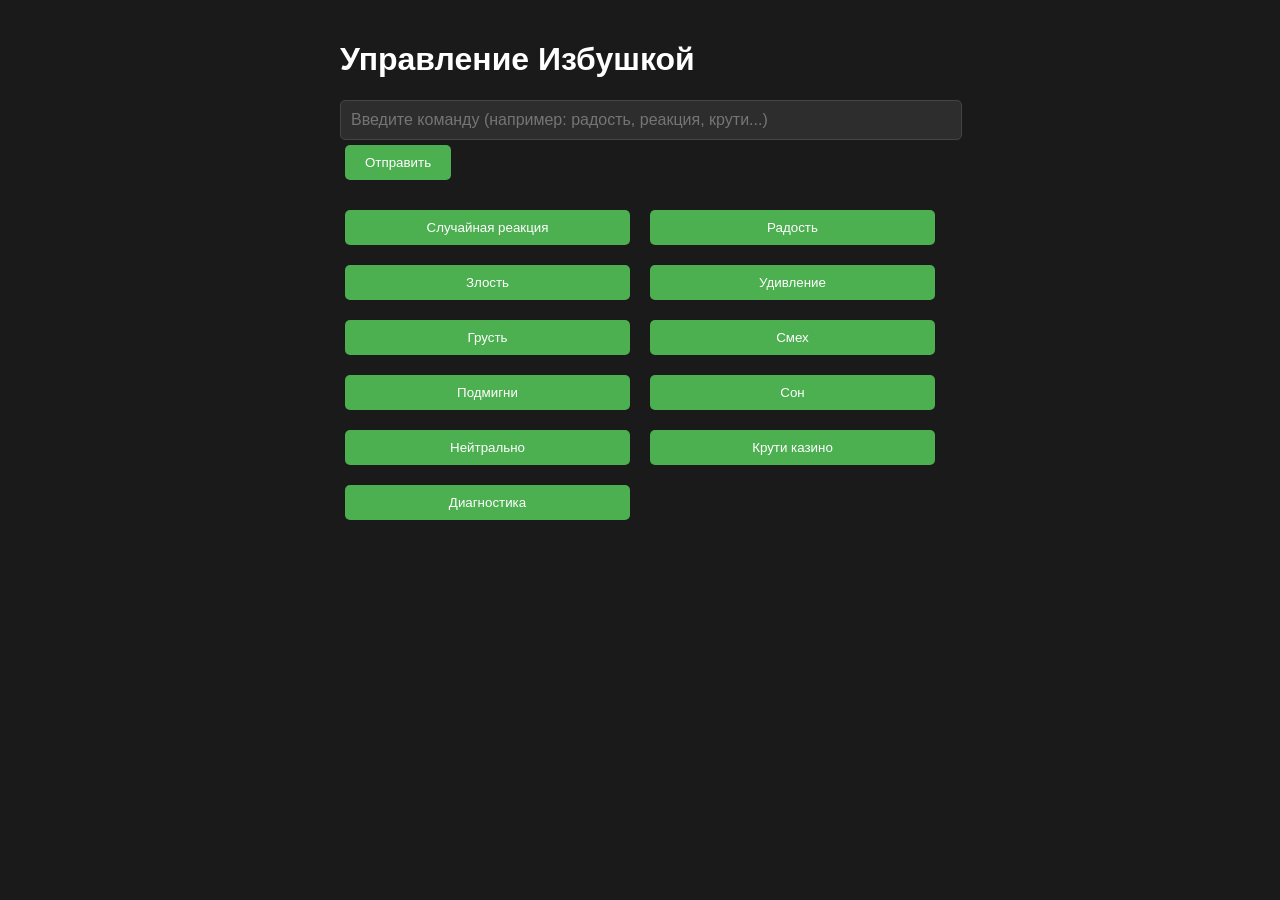
<file: face/template/control.html>
<!DOCTYPE html>
<html>
<head>
    <title>Управление Избушкой</title>
    <style>
        body {
            font-family: Arial, sans-serif;
            margin: 0;
            padding: 20px;
            background: #1a1a1a;
            color: white;
        }
        .container {
            max-width: 600px;
            margin: 0 auto;
        }
        .input-group {
            margin: 20px 0;
        }
        input[type="text"] {
            width: 100%;
            padding: 10px;
            font-size: 16px;
            border: 1px solid #444;
            border-radius: 5px;
            background: #2d2d2d;
            color: white;
        }
        button {
            padding: 10px 20px;
            margin: 5px;
            border: none;
            border-radius: 5px;
            background: #4CAF50;
            color: white;
            cursor: pointer;
        }
        button:hover {
            background: #45a049;
        }
        .commands {
            display: grid;
            grid-template-columns: repeat(2, 1fr);
            gap: 10px;
            margin: 20px 0;
        }
        .status {
            padding: 10px;
            border-radius: 5px;
            margin: 10px 0;
        }
        .success { background: #4CAF50; }
        .error { background: #f44336; }
    </style>
</head>
<body>
    <div class="container">
        <h1>Управление Избушкой</h1>

        <div class="input-group">
            <input type="text" id="commandInput" placeholder="Введите команду (например: радость, реакция, крути...)">
            <button onclick="sendCommand()">Отправить</button>
        </div>

        <div class="commands">
            <button onclick="sendQuickCommand('реакция')">Случайная реакция</button>
            <button onclick="sendQuickCommand('радость')">Радость</button>
            <button onclick="sendQuickCommand('злость')">Злость</button>
            <button onclick="sendQuickCommand('удивление')">Удивление</button>
            <button onclick="sendQuickCommand('грусть')">Грусть</button>
            <button onclick="sendQuickCommand('смех')">Смех</button>
            <button onclick="sendQuickCommand('подмигни')">Подмигни</button>
            <button onclick="sendQuickCommand('сон')">Сон</button>
            <button onclick="sendQuickCommand('нейтрально')">Нейтрально</button>
            <button onclick="sendQuickCommand('крути')">Крути казино</button>
            <button onclick="sendQuickCommand('диагностика')">Диагностика</button>
        </div>

        <div id="status" class="status"></div>
    </div>

    <script>
        async function sendCommand() {
            const input = document.getElementById('commandInput');
            const command = input.value.trim();
            if (!command) return;

            await sendTextCommand(command);
            input.value = '';
        }

        async function sendQuickCommand(command) {
            await sendTextCommand(command);
        }

        async function sendTextCommand(command) {
            const status = document.getElementById('status');

            try {
                const response = await fetch('/text-command', {
                    method: 'POST',
                    headers: {
                        'Content-Type': 'application/json',
                    },
                    body: JSON.stringify({ command: command })
                });

                const result = await response.json();

                if (result.status === 'success') {
                    status.textContent = `Команда выполнена: ${command}`;
                    status.className = 'status success';
                } else {
                    status.textContent = `Ошибка: ${result.message}`;
                    status.className = 'status error';
                }
            } catch (error) {
                status.textContent = 'Ошибка соединения';
                status.className = 'status error';
            }

            setTimeout(() => {
                status.textContent = '';
                status.className = 'status';
            }, 3000);
        }

        document.getElementById('commandInput').addEventListener('keypress', function(e) {
            if (e.key === 'Enter') {
                sendCommand();
            }
        });
    </script>
</body>
</html>
</file>
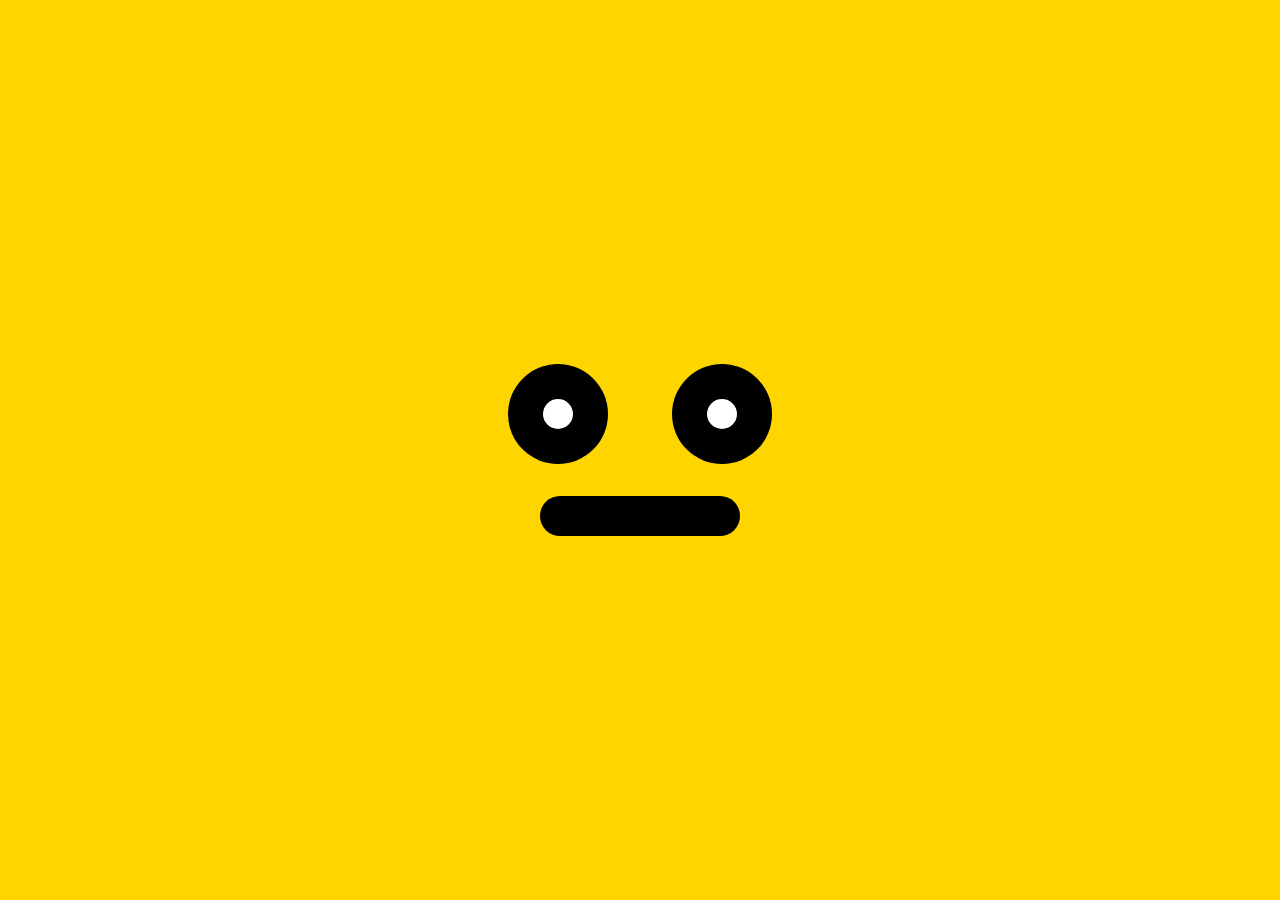
<file: face/template/face.html>
<!DOCTYPE html>
<html lang="ru">
<head>
<meta charset="UTF-8">
<meta name="viewport" content="width=device-width, initial-scale=1.0">
<title>Robot Face</title>
<style>
html, body {
    margin: 0;
    padding: 0;
    height: 100%;
    width: 100%;
    background-color: #FFD500;
    display: flex;
    justify-content: center;
    align-items: center;
    overflow: hidden;
}

.face {
    display: flex;
    flex-direction: column;
    align-items: center;
}

.eyes {
    display: flex;
    gap: 4rem;
    margin-bottom: 2rem;
    position: relative;
}

.eye {
    width: 100px;
    height: 100px;
    background: #000;
    border-radius: 50%;
    position: relative;
    overflow: hidden;
}

.pupil {
    width: 30px;
    height: 30px;
    background: #fff;
    border-radius: 50%;
    position: absolute;
    top: 35px;
    left: 35px;
    transition: all 0.2s ease;
}

.eyelid {
    position: absolute;
    width: 100%;
    height: 0%;
    background: #FFD500;
    top: 0;
    left: 0;
    z-index: 2;
    transition: height 0.2s ease;
}

.lower-lid {
    top: auto;
    bottom: 0;
}

.mouth {
    width: 200px;
    height: 40px;
    border-radius: 20px;
    background: #000;
    transition: all 0.2s ease;
}

.happy .mouth { border-radius: 0 0 50% 50%; transform: scaleY(1.2); }
.sad .mouth { border-radius: 50% 50% 0 0; transform: scaleY(1.2); }
.surprised .mouth { width: 60px; height: 60px; border-radius: 50%; }
.angry .mouth { border-radius: 20px; transform: scaleY(0.5); }
.laughing .mouth { border-radius: 0 0 50% 50%; transform: scaleY(1.5); }
.winking .eye:first-child .eyelid.upper-lid { height: 100%; }
.sleepy .mouth { width: 120px; height: 20px; border-radius: 10px; }
.neutral .mouth { border-radius: 20px; width: 200px; height: 40px; transform: scaleY(1); }

</style>
</head>
<body>
<div class="face" id="face">
    <div class="eyes">
        <div class="eye">
            <div class="eyelid upper-lid"></div>
            <div class="eyelid lower-lid lower-lid"></div>
            <div class="pupil"></div>
        </div>
        <div class="eye">
            <div class="eyelid upper-lid"></div>
            <div class="eyelid lower-lid lower-lid"></div>
            <div class="pupil"></div>
        </div>
    </div>
    <div class="mouth"></div>
</div>

<script>
const face = document.getElementById('face');
const pupils = document.querySelectorAll('.pupil');
const upperLids = document.querySelectorAll('.upper-lid');
const lowerLids = document.querySelectorAll('.lower-lid');
const mouth = document.querySelector('.mouth');

document.addEventListener('mousemove', e => {
    pupils.forEach(pupil => {
        const rect = pupil.parentElement.getBoundingClientRect();
        const centerX = rect.left + rect.width/2;
        const centerY = rect.top + rect.height/2;
        const dx = (e.clientX - centerX)/10;
        const dy = (e.clientY - centerY)/10;
        pupil.style.transform = `translate(${dx}px, ${dy}px) scale(${1 + dy/200})`;
    });
});

function blink() {
    upperLids.forEach(lid => lid.style.height = '100%');
    lowerLids.forEach(lid => lid.style.height = '100%');
    setTimeout(() => {
        upperLids.forEach(lid => lid.style.height = '0%');
        lowerLids.forEach(lid => lid.style.height = '0%');
    }, 200);
}
setInterval(blink, 4000);

function setExpression(name) {
    face.className = 'face';
    face.classList.add(name);
}

let speaking = false;
function speakAnimation(on) {
    speaking = on;
    if(speaking) {
        mouthAnimation();
    }
}
function mouthAnimation() {
    if(!speaking) return;
    const scaleY = 0.8 + Math.random()*0.4;
    const width = 180 + Math.random()*40;
    mouth.style.transform = `scaleY(${scaleY})`;
    mouth.style.width = `${width}px`;
    setTimeout(mouthAnimation, 150);
}

const ws = new WebSocket("ws://127.0.0.1:8000/ws");

ws.onopen = () => console.log("WS connected");
ws.onmessage = (event) => {
    const msg = JSON.parse(event.data);

    if (msg.type === "face_expression") {
        setExpression(msg.expression);
    }

    if (msg.type === "speaking") {
        speakAnimation(msg.on);
    }
};

</script>
</body>
</html>
</file>
